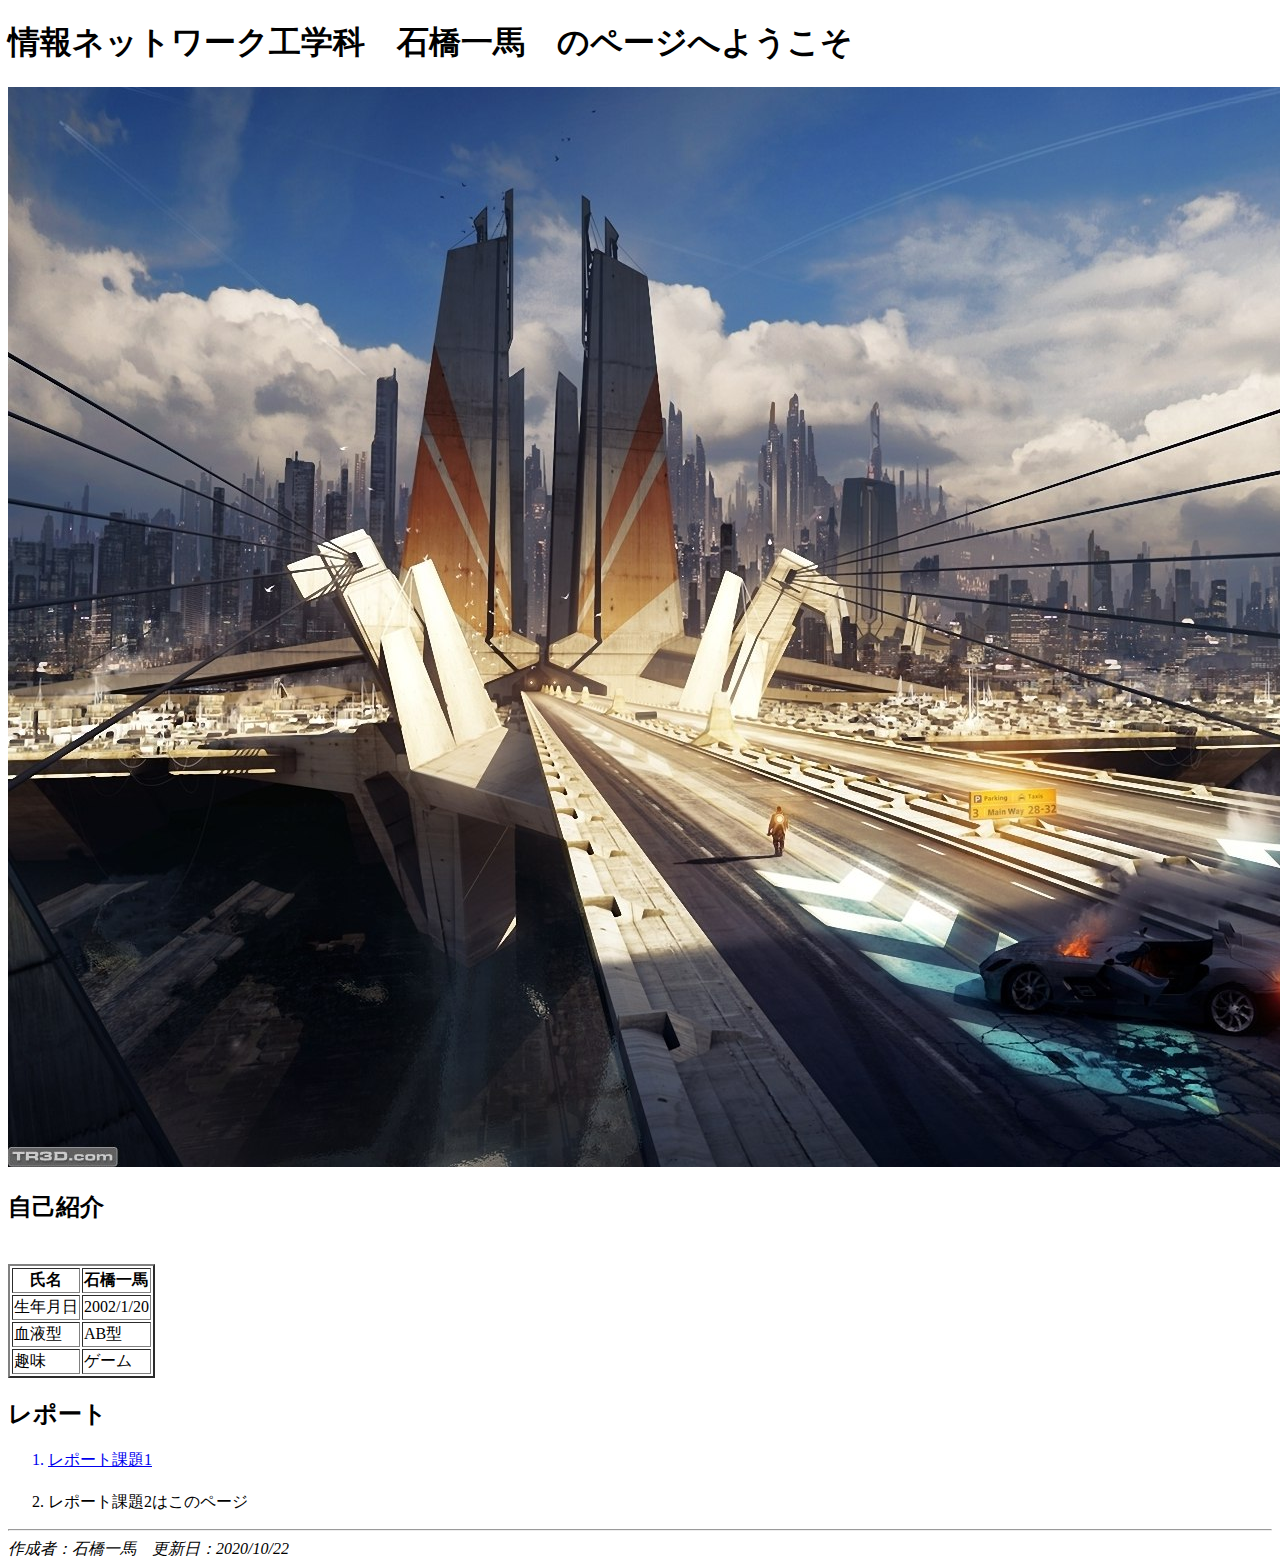
<file: index.html>
<!--なにをかいてもいいメモみたいなもの-->
<!doctype html>
<html>
    <head>
        <meta charset="utf-8"><!--文字化けを防げる-->
        <title>トップページ（課題2）</title>
    </head>
    <body>
        <h1>情報ネットワーク工学科　石橋一馬　のページへようこそ</h1>
        <img src="images/01.jpg" alt="読み込めなかった時用">
        <h2>自己紹介</h2>
        <!--箇条書きリスト-->
       
        
        <!--表-->
        <table border="2">
            <tr>　<th>氏名</th>　<th>石橋一馬</th>　　</tr>
            <tr>　<td>生年月日</td>　<td>2002/1/20</td>　　</tr>
            <tr>　<td>血液型</td>　<td>AB型</td>　　</tr>
            <tr>　<td>趣味</td>　<td>ゲーム</td>　　</tr>
            
        </table>
         <h2>レポート</h2>
            <ol><a href = "kadai1.html"><li>レポート課題1</li></a>
        　　　　　<li>レポート課題2はこのページ</li></ol>
        <!--水平線-->
        <hr>
        <em><address>作成者：石橋一馬　更新日：2020/10/22</address></em>
    </body>
</html>
</file>
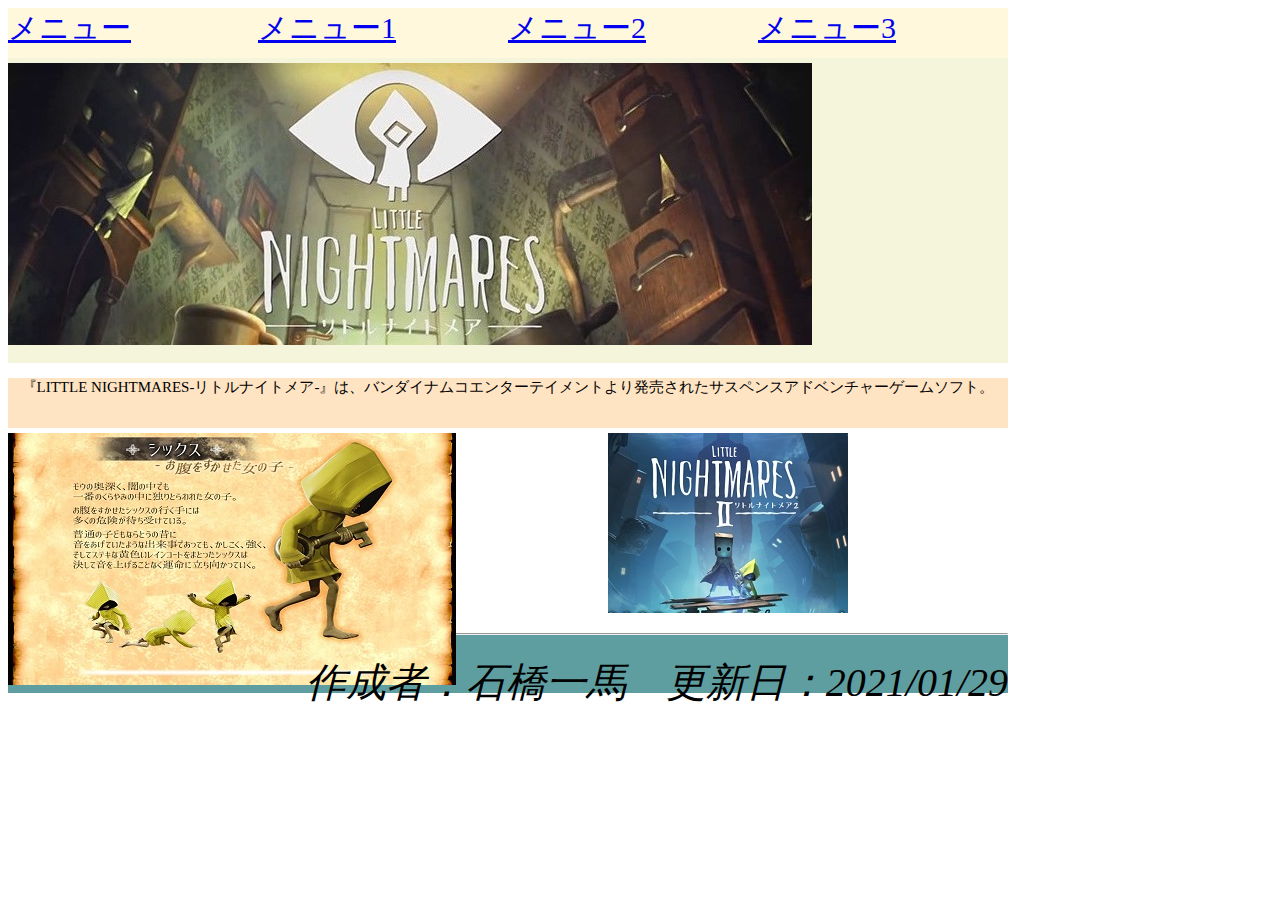
<file: final/index.html>
<!--なにをかいてもいいメモみたいなもの-->
<!doctype html>
<html>
    <head>
        <meta charset="utf-8"><!--文字化けを防げる-->
        <title>おすすめのゲーム</title>
        <link rel="stylesheet" type="text/css"href="css/index.css">
    </head>
    
    <body>
        
        <div class="menu">
            <div class="menuitem">
                <a href="index.html">メニュー</a>
            </div><!--
           --><div class="menuitem">
            <a href="page1.html">メニュー1</a>
            </div><!--
            --><div class="menuitem">
                <a href="page2.html">メニュー2</a>
            </div><!--
            --><div class="menuitem">
                <a href="page3.html">メニュー3</a>

            </div><!--
        --></div>
        
    
        
        <div class="gazou">
            <img src="images/4.jpg">
        </div>
        
        <div class="article">
            <p>『LITTLE NIGHTMARES-リトルナイトメア-』は、バンダイナムコエンターテイメントより発売されたサスペンスアドベンチャーゲームソフト。</p>
        </div>
        
        <div class="menu2">
            <span class="menuitem">
                <img src="images/5.jpg">
            </span><!--
           --><span class="menuitem">
                
            </span><!--
            --><span class="menuitem">
               
            </span><!--
            --><span class="menuitem">
                <img src="images/006.jpg">
            </span><!--
            --><span class="menuitem">
                
            </span><!--
        --></div>
        
        <div class="footer">
            <!--水平線-->
        <hr>
        <em><address>作成者：石橋一馬　更新日：2021/01/29</address></em>
        </div>
        
    </body>
</html>
</file>
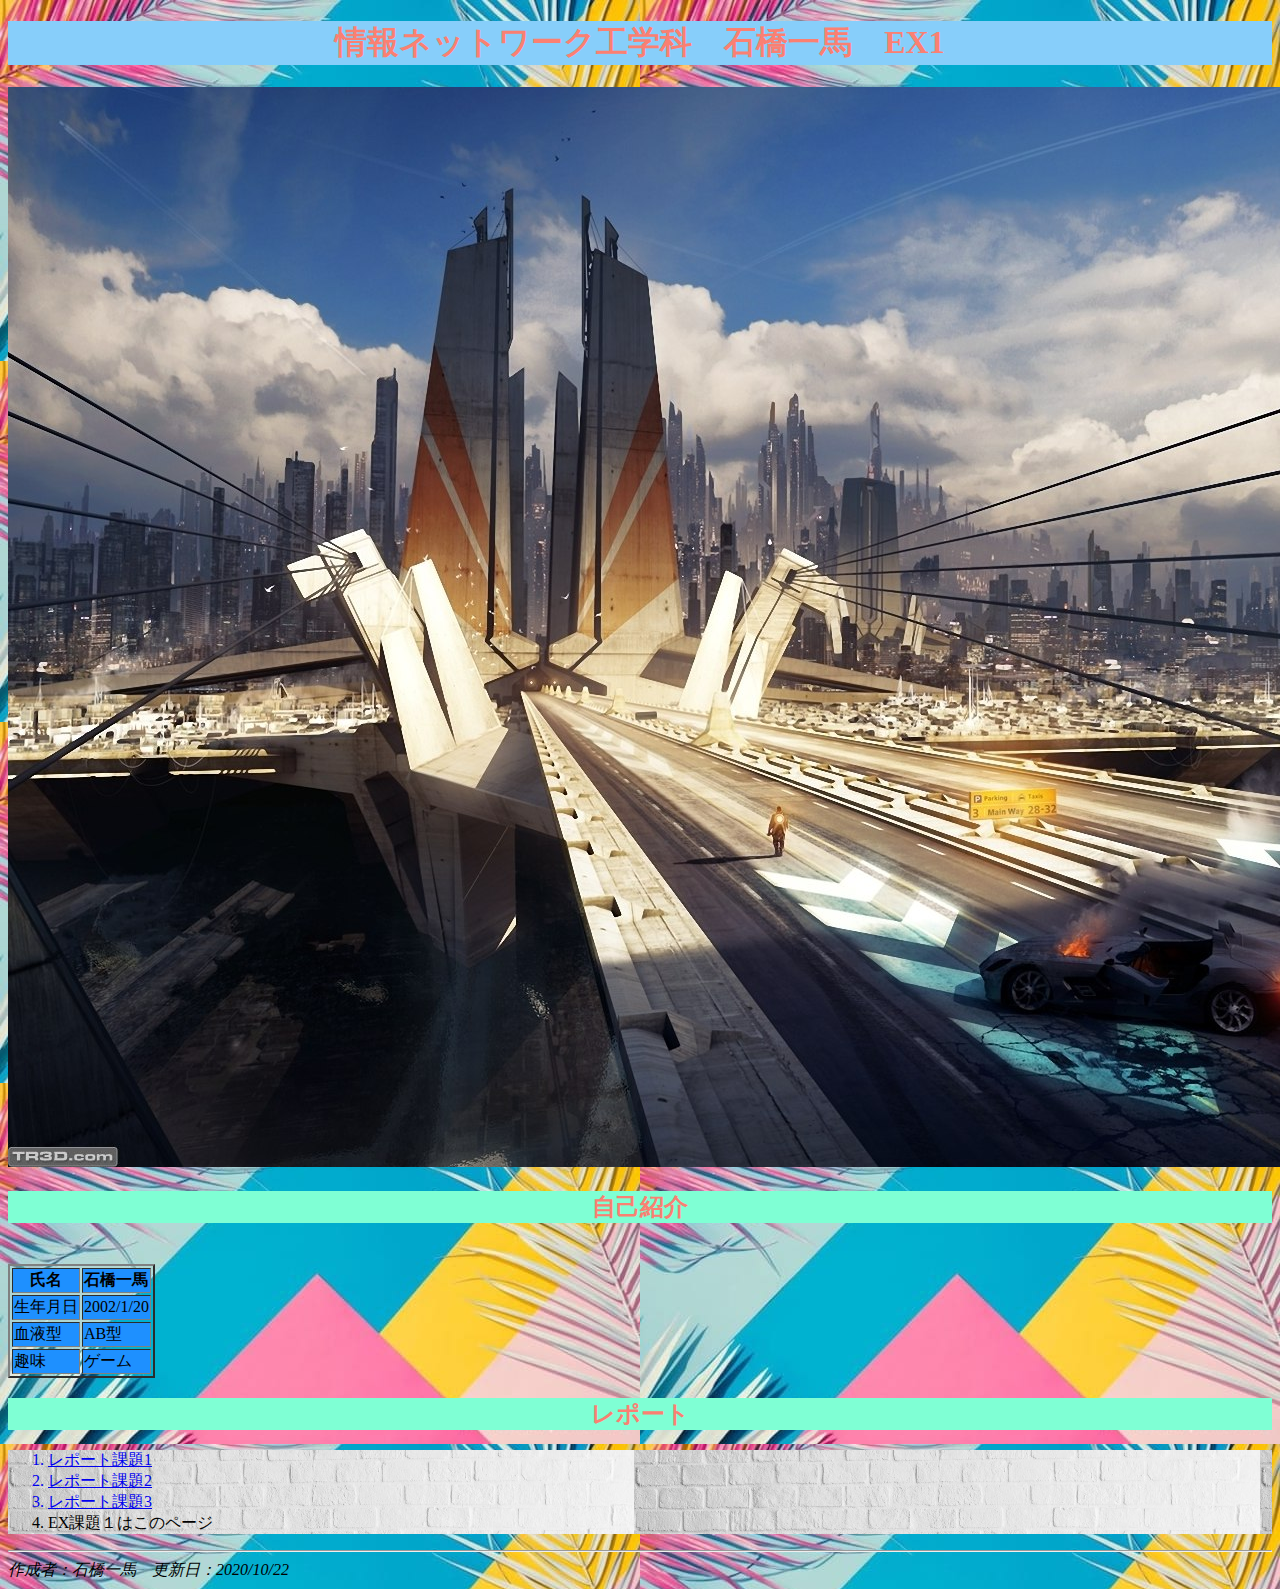
<file: ex1.html>
<!--なにをかいてもいいメモみたいなもの-->
<!doctype html>
<html>
    <head>
        <meta charset="utf-8"><!--文字化けを防げる-->
        <title>「EX課題1」</title>
        <link rel="stylesheet" type="text/css"href="css/ex1.css">
    </head>
    <body>
        <h1>情報ネットワーク工学科　石橋一馬　EX1</h1>
        <img src="images/01.jpg" alt="読み込めなかった時用">
        <h2>自己紹介</h2>
        <!--箇条書きリスト-->
       
        
        <!--表-->
        <table border="2">
            <tr>　<th>氏名</th>　<th>石橋一馬</th>　　</tr>
            <tr>　<td>生年月日</td>　<td>2002/1/20</td>　　</tr>
            <tr>　<td>血液型</td>　<td>AB型</td>　　</tr>
            <tr>　<td>趣味</td>　<td>ゲーム</td>　　</tr>
            
        </table>
         <h2>レポート</h2>
        <ol><a href = "kadai1.html"><li>レポート課題1</li></a><a href = "index.html"><li>レポート課題2</li></a><a href = "kadai3.html"><li>レポート課題3</li></a><li>EX課題１はこのページ</li></ol>
            
        <!--水平線-->
        <hr>
        <em><address>作成者：石橋一馬　更新日：2020/10/22</address></em>
    </body>
</html>
</file>
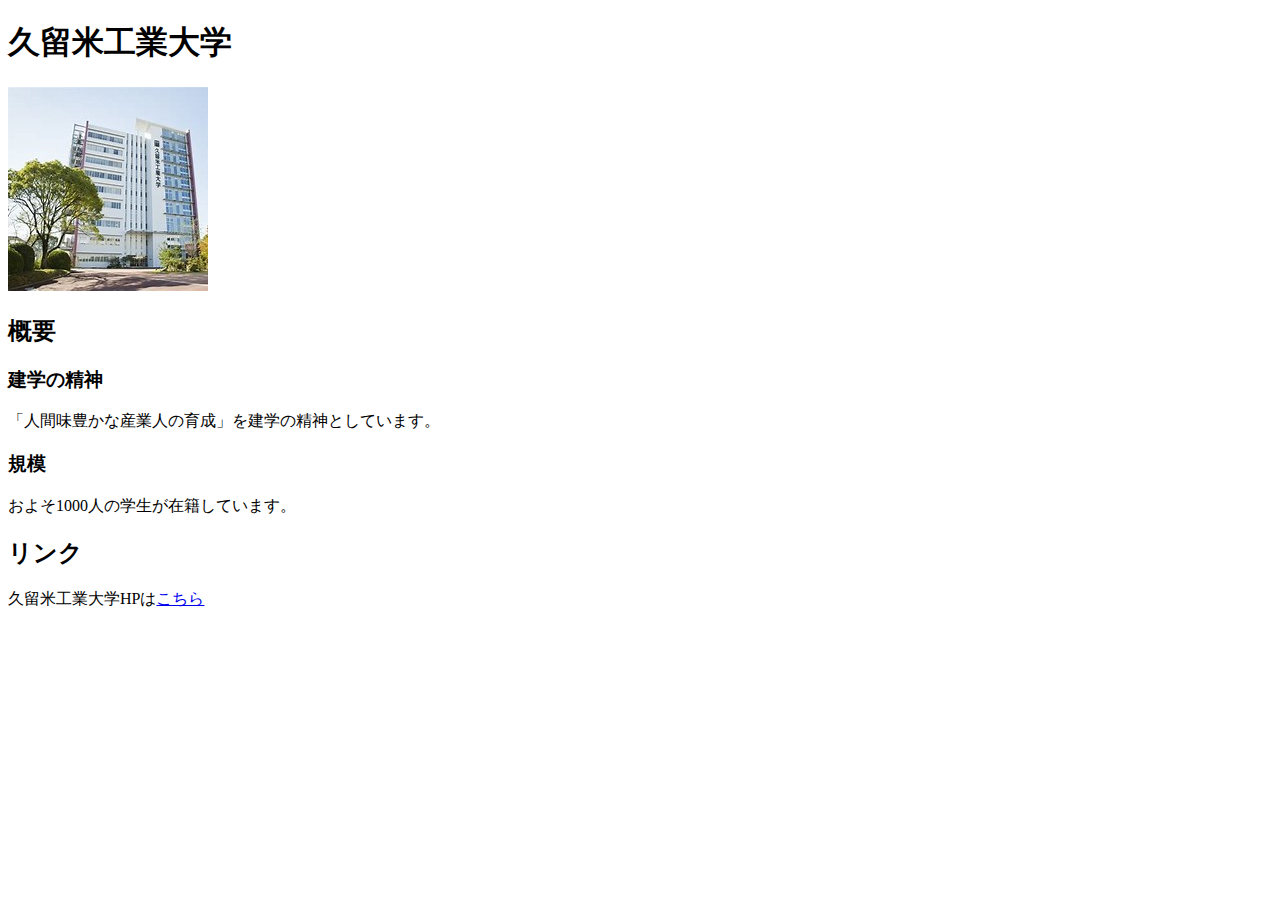
<file: kadai1.html>
<!--なにをかいてもいいメモみたいなもの-->
<!doctype html>
<html>
    <head>
        <meta charset="utf-8"><!--文字化けを防げる-->
        <title>課題1</title>
    </head>
    <body>
        <h1>久留米工業大学</h1>
         
        <img src="images/th.jpg" alt="読み込めなかった時用">
         <h2>概要</h2>
        <h3>建学の精神</h3>
        <p>「人間味豊かな産業人の育成」を建学の精神としています。</p>
        <h3>規模</h3>
        <p>およそ1000人の学生が在籍しています。</p>
         <h2>リンク</h2>
        <p> 久留米工業大学HPは<a href="https://www.kurume-it.ac.jp/">こちら</a>
        </p>
            
        
        
        
    </body>
</html>
</file>
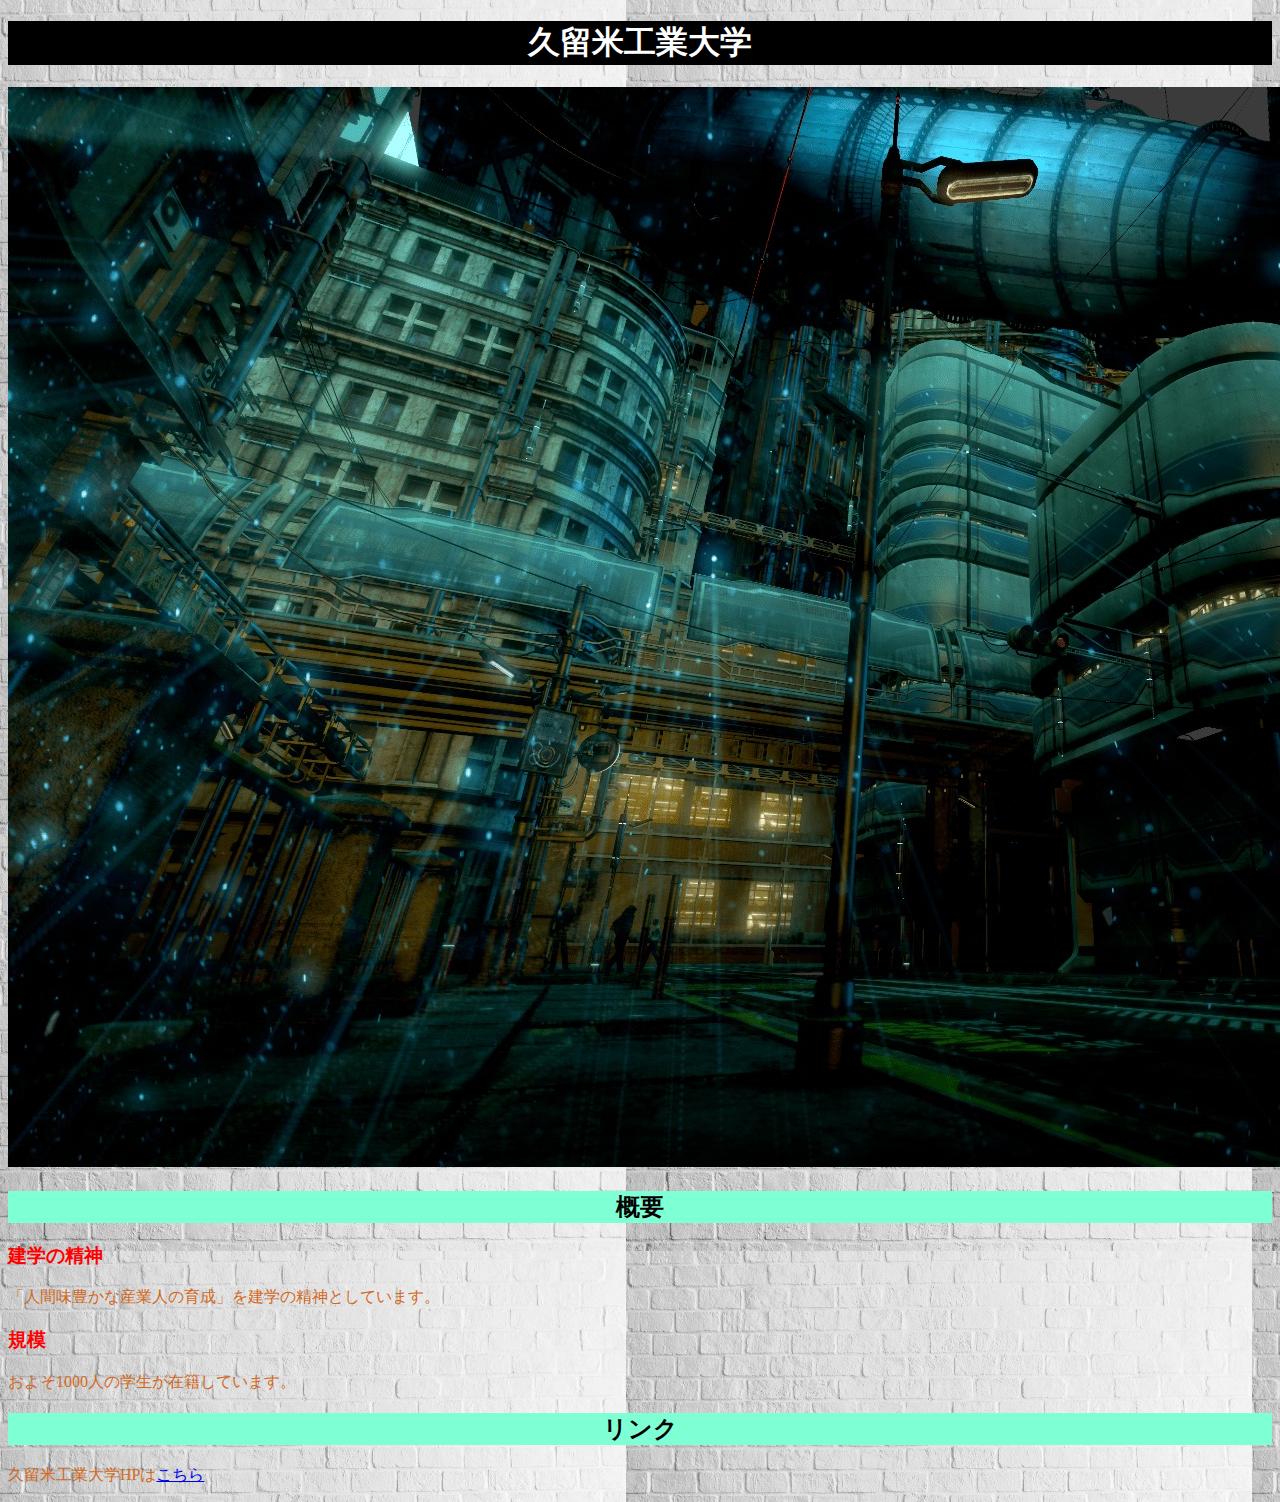
<file: kadai3.html>
<!--なにをかいてもいいメモみたいなもの-->
<!doctype html>
<html>
    <head>
        <meta charset="utf-8"><!--文字化けを防げる-->
        <title>課題3</title>
        <link rel="stylesheet" type="text/css"href="css/kadai3.css">

    </head>
    <body>
        <h1>久留米工業大学</h1>
         
        <img src="images/back2.jpg" alt="読み込めなかった時用">
         <h2>概要</h2>
        <h3>建学の精神</h3>
        <p>「人間味豊かな産業人の育成」を建学の精神としています。</p>
        <h3>規模</h3>
        <p>およそ1000人の学生が在籍しています。</p>
         <h2>リンク</h2>
        <p> 久留米工業大学HPは<a href="https://www.kurume-it.ac.jp/">こちら</a>
        </p>
            
        
        
        
    </body>
</html>
</file>
<file: final/css/index.css>
div.menuitem{
    display:  inline-block;
    vertical-align: top;
    width: 250px;
    height: 50px;
    background-color: cornsilk;
    font-size: 30px;
    font-family: "Impact";
    margin:20;
    padding: 5px px 0px 0px;
}

div.gazou{
    width: 1000px;
    height: 300px;
    background-color: beige;
    text-align: left;
    font-size: 70px;
    font-family: "Impact";
    padding: 5px 0px 0px 0px;
}

div.title{
    display:  inline;
    vertical-align: top;
    width: 620px;
    height: 50px;
    background-color: beige;
    text-align: left;
    font-size: 40px;
    font-family: "Impact";
}


span.menuitem{
    display:  inline-block;
    vertical-align: top;
    width: 200px;
    height: 180px;
    font-size: 30px;
    font-family: "Impact";
    padding: 5px 0px 0px 0px;
}


div.article{
    width: 1000px;
    height: 50px;
    background-color: bisque;
    text-align: center;
    font-size: 15px;
    font-family: "Impact";
}
div.footer{
    width: 1000px;
    height: 60px;
    background-color: cadetblue;
    text-align: right;
    font-size: 40px;
    font-family: "Impact";
}


div.images{
    display:  inline;
    vertical-align: top;
    width: 400px;
    height: 300px;
    background-color: black;
    color: white;
}

div.image2{
    display:  inline-block;
    vertical-align: top;
    width: 400px;
    height: 200px;
    background-color:skyblue;
    color:white;
}

div.menu{
    font-size: 0;
    width:1000px;
}
div.images{
    font-size: 0;
    width:1000px;
}
</file>
<file: css/ex1.css>
h1{
    text-align: center;
    color:salmon;
    background-color:lightskyblue
}
h2{
    text-align: center;
    color:salmon;
    background-color: aquamarine
}
tr{
    background-color: dodgerblue
}
ol{
    background-image:url(../images/back7.jpg);

}
body{
    background-image: url(../images/back3.jpg)
}
</file>
<file: css/kadai3.css>
h1{
    color: white;
    text-align:center;
    background-color: black
}
h2{
    color: black;
    text-align: center;
    background-color: aquamarine;
}
h3{
    color: red;
}
p{
    color: chocolate;
}
body{
    background-image: url(../images/back7.jpg);
}
</file>
